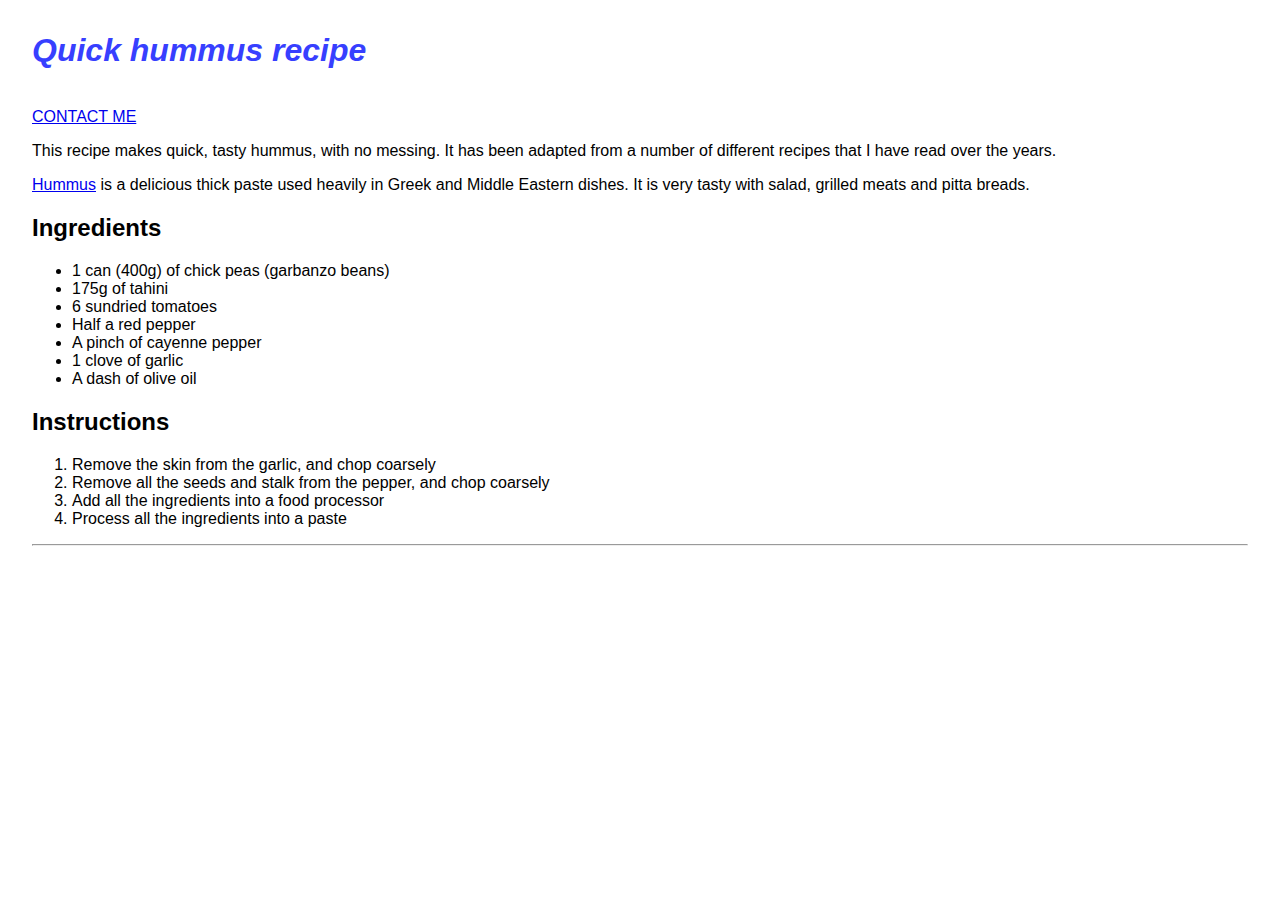
<file: index.html>
<!DOCTYPE html>
<html lang="en">
<head>
    <meta charset="UTF-8">
    <meta name="viewport" content="width=device-width, initial-scale=1.0">
    <meta http-equiv="X-UA-Compatible" content="ie=edge">
    <title>My Sweet Hummus Recipe</title>
    <link rel="stylesheet" type="text/css" href="style.css" />
</head>
<body> 

<!-- This should be a LARGE HEADER -->  
<h1>Quick hummus recipe</h1>
    
    <!-- INSERT IMAGE USING THE FOLLOWING
    LINK to image: (https://images.unsplash.com/photo-1591299177061-2151e53fcaea?ixlib=rb-1.2.1&ixid=eyJhcHBfaWQiOjEyMDd9&auto=format&fit=crop&w=1400&q=60)
    width of image: "400"
    atl text: "A photo of hummus!"-->

 <!--- <img src="https://images.unsplash.com/photo-1591299177061-2151e53fcaea?ixlib=rb-1.2.1&ixid=eyJhcHBfaWQiOjEyMDd9&auto=format&fit=crop&w=1400&q=60" alt="A photo of hummus!" style="width: 400;">--->

 <br>
    <!-- ADD A LINK TO THE CONTACT PAGE THAT SAYS: "CONTACT ME" -->  

   <a href="contact.html">CONTACT ME</a>

    <!-- THE FOLLOWING SHOULD BE 2 PARAGRAPHS -->   
<p>
      This recipe makes quick, tasty hummus, with no messing. It
      has been adapted from a number of different recipes that I have read over
      the years.
    </p>
    <p>
      <a href="https://hummus.biz">Hummus</a> is a delicious thick paste used
      heavily in Greek and Middle Eastern dishes. It is very tasty with salad,
      grilled meats and pitta breads.
    </p>

  <!-- This should be a 2nd Largest Header --> 
  <h2>Ingredients</h2>


      <!-- create an unordered list (bullet points) with the following: --> 
<ul>
     <li>1 can (400g) of chick peas (garbanzo beans)</li>
      <li>175g of tahini</li>
      <li>6 sundried tomatoes</li>
      <li>Half a red pepper</li>
      <li>A pinch of cayenne pepper</li> 
      <li>1 clove of garlic</li>
      <li>A dash of olive oil</li>
    </ul>

  <!-- This should be a 2nd Largest Header --> 
  <h2>Instructions</h2>


<!-- create an ordered list (numbered list) with the following: --> 

<ol>
      <li>Remove the skin from the garlic, and chop coarsely</li> 
      <li>Remove all the seeds and stalk from the pepper, and chop coarsely</li> 
      <li>Add all the ingredients into a food processor</li> 
      <li>Process all the ingredients into a paste</li> 
    </ol>
    <hr>
   
    </body>
  </html>
</file>
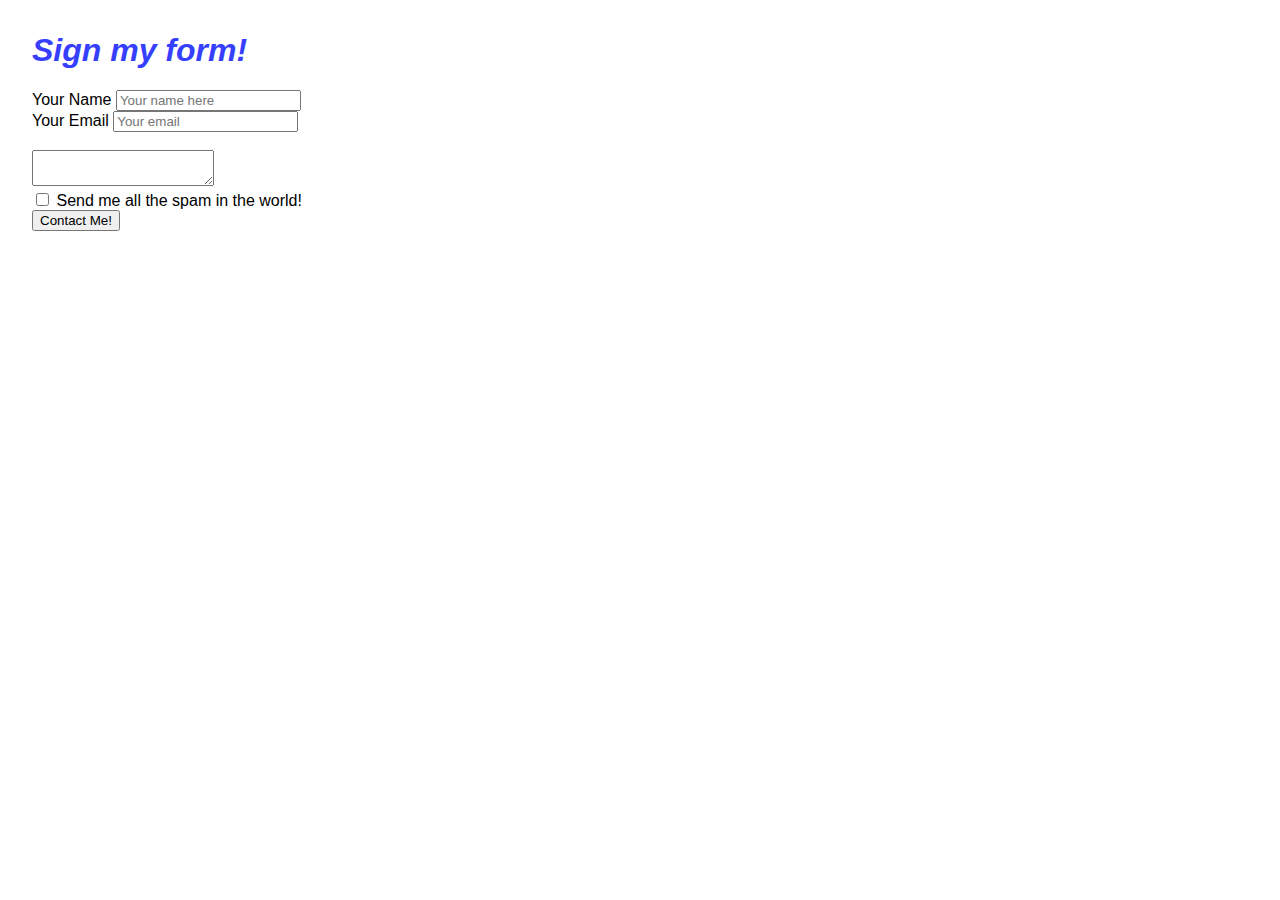
<file: contact.html>
<!DOCTYPE html>
<html>
  <head>
    <meta charset="utf-8" />
    <meta name="viewport" content="width=device-width, initial-scale=1" />
    <title>My Sweet Hummus Contact Form</title>
    <link rel="stylesheet" type="text/css" href="style.css" />
  </head>
  <body>
    <h1>
      Sign my form!
    </h1>
    <form method="POST" action="https://formspree.io/xleppade">
      <label for="your-name">Your Name</label>
      <input id="your-name" type="text" placeholder="Your name here" name="visitorname" />
      <br>
      <label for="your-email">Your Email</label>
      <input id="your-email" placeholder="Your email" type="text" name="visitoremail" />
      <br><br>
      <textarea name="visitorcomment"></textarea>
      <br>
      <input id="spam-me" name="opt-in-spam" type="checkbox"> <label for="spam-me">Send me all the spam in the world!</label>
      <br>
      <input type="submit" value="Contact Me!" />
    </form>
  </body>
</html>
</file>
<file: style.css>
/* CSS files add styling rules to your content */

body {
  font-family: helvetica, arial, sans-serif;
  margin: 2em;
  background-repeat: no-repeat;
  background-image: url("https://images.unsplash.com/photo-1591299177061-2151e53fcaea?ixlib=rb-1.2.1&ixid=eyJhcHBfaWQiOjEyMDd9&auto=format&fit=crop&w=1400&q=60");
}

@media only screen and (min-device-width: 400px) {
  body { 
     background-image: url("https://images.unsplash.com/photo-1591299177061-2151e53fcaea?ixlib=rb-1.2.1&ixid=eyJhcHBfaWQiOjEyMDd9&auto=format&fit=crop&w=1400&q=60"); 
  }
}

/*

img {
  width: 100%;
  height: auto;
}

*/

h1 {
  font-style: italic;
  color: #373fff;
} 

  .contact {
  border: 1px solid red;
} */

 .warning {
  background-color: yellow;
}
</file>
